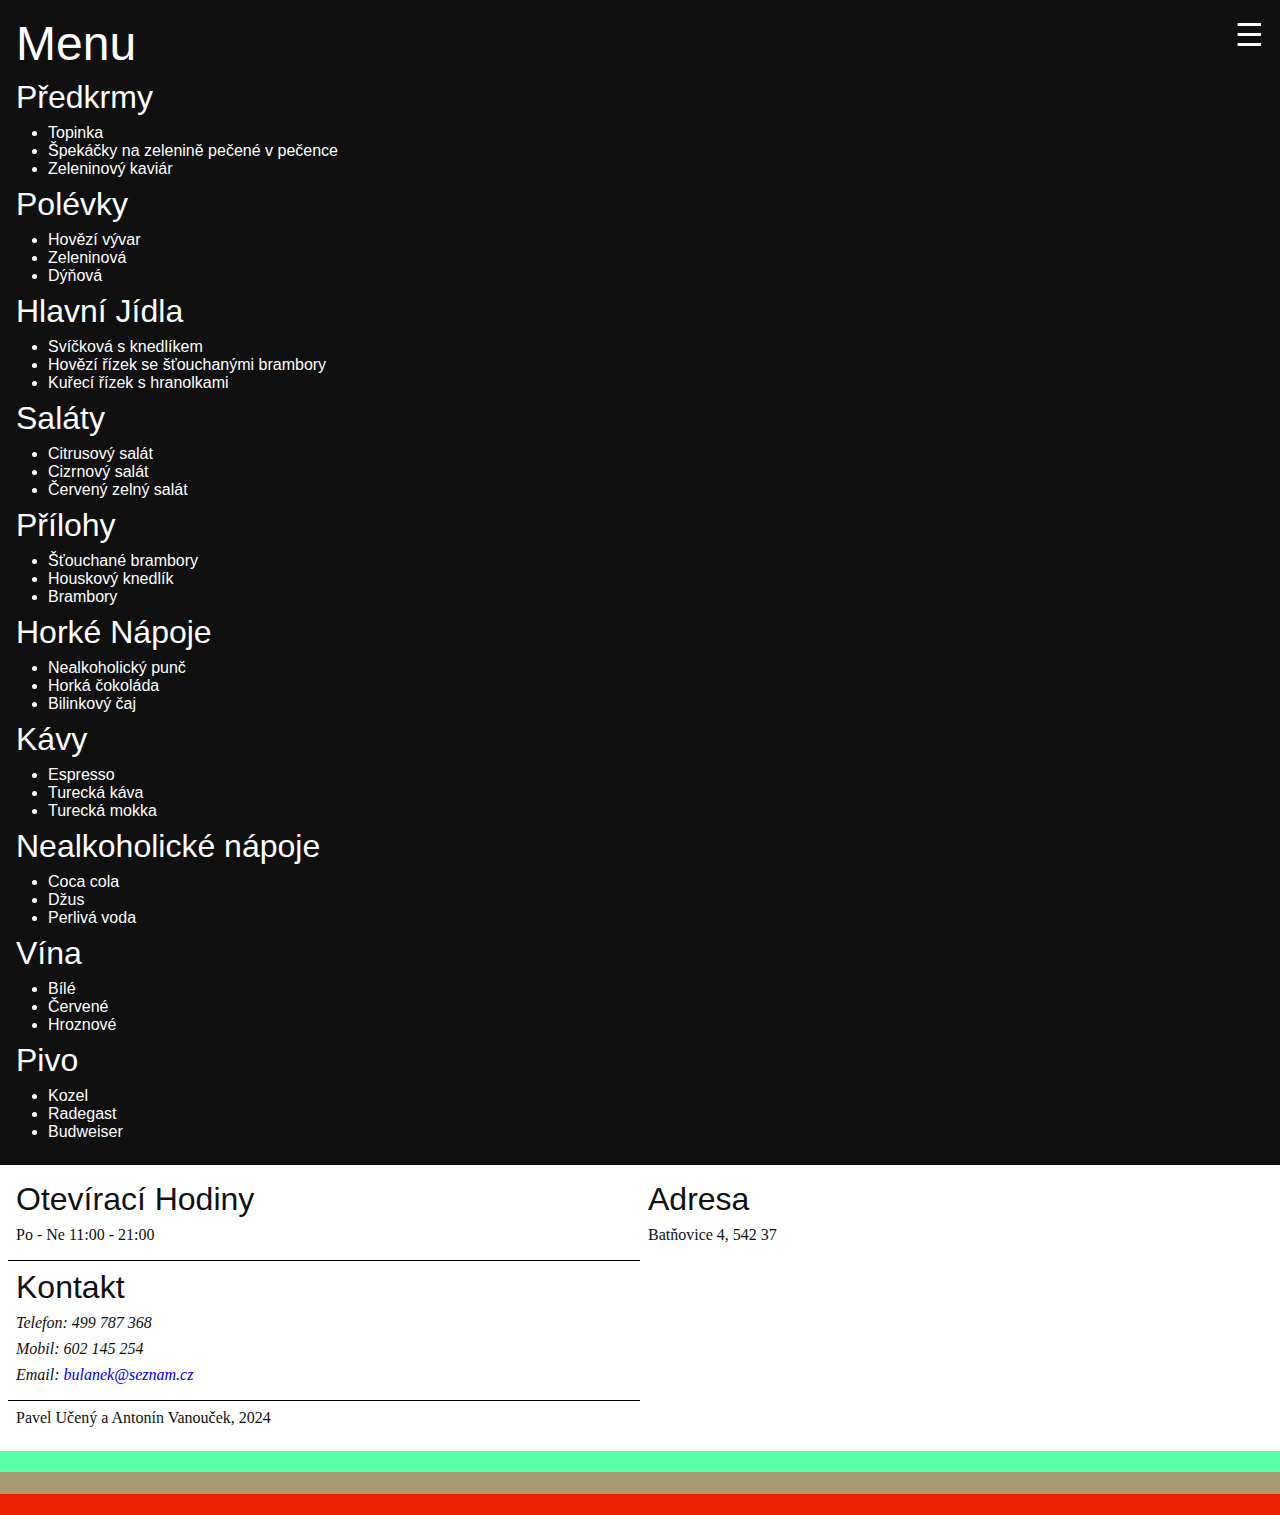
<file: menu.html>
<!doctype html>
<html lang=cs>
  
  <head>
    <meta charset=UTF-8>
    <meta name=viewport content="width=device-width,initial-scale=1">
    <meta name=keywords content="restaurace, jídlo, Královéhradecký kraj, U Buláka">
    <meta name=author content="Pavel Učený a Antonín Vaňouček">
    <meta name=description content="Vychutnejte si nejlepší kuchyni v Královéhradeckém kraji v restauraci U Bulánka.">
    <title>
      Restaurace U Bulánka
    </title>
    <link rel=stylesheet href=style.css>
  </head>
  
  <body>
    <header>
      <nav>
        <div class=menu-icon id=menu-icon>
          &#9776;
        </div>
        <ul class=menu>
          <li>
            <a href=index.html>
              <img src=logo.png alt="Logo restaurace U Bulánka">
            </a>
          </li>
          <li>
            <a href=menu.html>
              Menu
            </a>
          </li>
          <li>
            <a href=reservation.html>
              Rezervace
            </a>
          </li>
          <li>
            <a href=region.html>
              Kraj a okolí
            </a>
          </li>
          <li>
            <a href=index.html#about>
              O Nás
            </a>
          </li>
          <li>
            <a href=index.html#gallery>
              Galerie
            </a>
          </li>
        </ul>
      </nav>
    </header>
    <main id=menu>
      <h1>
        Menu
      </h1>
      <p>
      </p>
      <article>
        <h2>
          Předkrmy
        </h2>
        <ul>
          <li>
            Topinka
          </li>
          <li>
            Špekáčky na zelenině pečené v pečence
          </li>
          <li>
            Zeleninový kaviár
          </li>
        </ul>
      </article>
      <article>
        <h2>
          Polévky
        </h2>
        <ul>
          <li>
            Hovězí vývar
          </li>
          <li>
            Zeleninová
          </li>
          <li>
            Dýňová
          </li>
        </ul>
      </article>
      <article>
        <h2>
          Hlavní Jídla
        </h2>
        <ul>
          <li>
            Svíčková s knedlíkem
          </li>
          <li>
            Hovězí řízek se šťouchanými brambory
          </li>
          <li>
            Kuřecí řízek s hranolkami
          </li>
        </ul>
      </article>
      <article>
        <h2>
          Saláty
        </h2>
        <ul>
          <li>
            Citrusový salát
          </li>
          <li>
            Cizrnový salát
          </li>
          <li>
            Červený zelný salát
          </li>
        </ul>
      </article>
      <article>
        <h2>
          Přílohy
        </h2>
        <ul>
          <li>
            Šťouchané brambory
          </li>
          <li>
            Houskový knedlík
          </li>
          <li>
            Brambory
          </li>
        </ul>
      </article>
      <article>
        <h2>
          Horké Nápoje
        </h2>
        <ul>
          <li>
            Nealkoholický punč
          </li>
          <li>
            Horká čokoláda
          </li>
          <li>
            Bilinkový čaj
          </li>
        </ul>
      </article>
      <article>
        <h2>
          Kávy
        </h2>
        <ul>
          <li>
            Espresso
          </li>
          <li>
            Turecká káva
          </li>
          <li>
            Turecká mokka
          </li>
        </ul>
      </article>
      <article>
        <h2>
          Nealkoholické nápoje
        </h2>
        <ul>
          <li>
            Coca cola
          </li>
          <li>
            Džus
          </li>
          <li>
            Perlivá voda
          </li>
        </ul>
      </article>
      <article>
        <h2>
          Vína
        </h2>
        <ul>
          <li>
            Bílé
          </li>
          <li>
            Červené
          </li>
          <li>
            Hroznové
          </li>
        </ul>
      </article>
      <article>
        <h2>
          Pivo
        </h2>
        <ul>
          <li>
            Kozel
          </li>
          <li>
            Radegast
          </li>
          <li>
            Budweiser
          </li>
        </ul>
      </article>
    </main>
    <footer>
      <section>
        <h2>
          Otevírací Hodiny
        </h2>
        <p>
          Po - Ne 11:00 - 21:00
        </p>
      </section>
      <section>
        <h2>
          Adresa
        </h2>
        <p>
          Batňovice 4, 542 37
        </p>
        <div class=map>
          <iframe src=https://frame.mapy.cz/s/bobukurana title=Mapa>
          </iframe>
        </div>
      </section>
      <section>
        <h2>
          Kontakt
        </h2>
        <address>
          <p>
            Telefon: 499 787 368
          </p>
          <p>
            Mobil: 602 145 254
          </p>
          <p>
            Email:
            <a href=mailto:bulanek@seznam.cz>
              bulanek@seznam.cz
            </a>
          </p>
        </address>
      </section>
      <section>
        <p>
          Pavel Učený a Antonín Vanouček, 2024
        </p>
      </section>
    </footer>
    <div class=bg-gradient>
    </div>
    <script src=script.js>
    </script>
  </body>

</html>
</file>
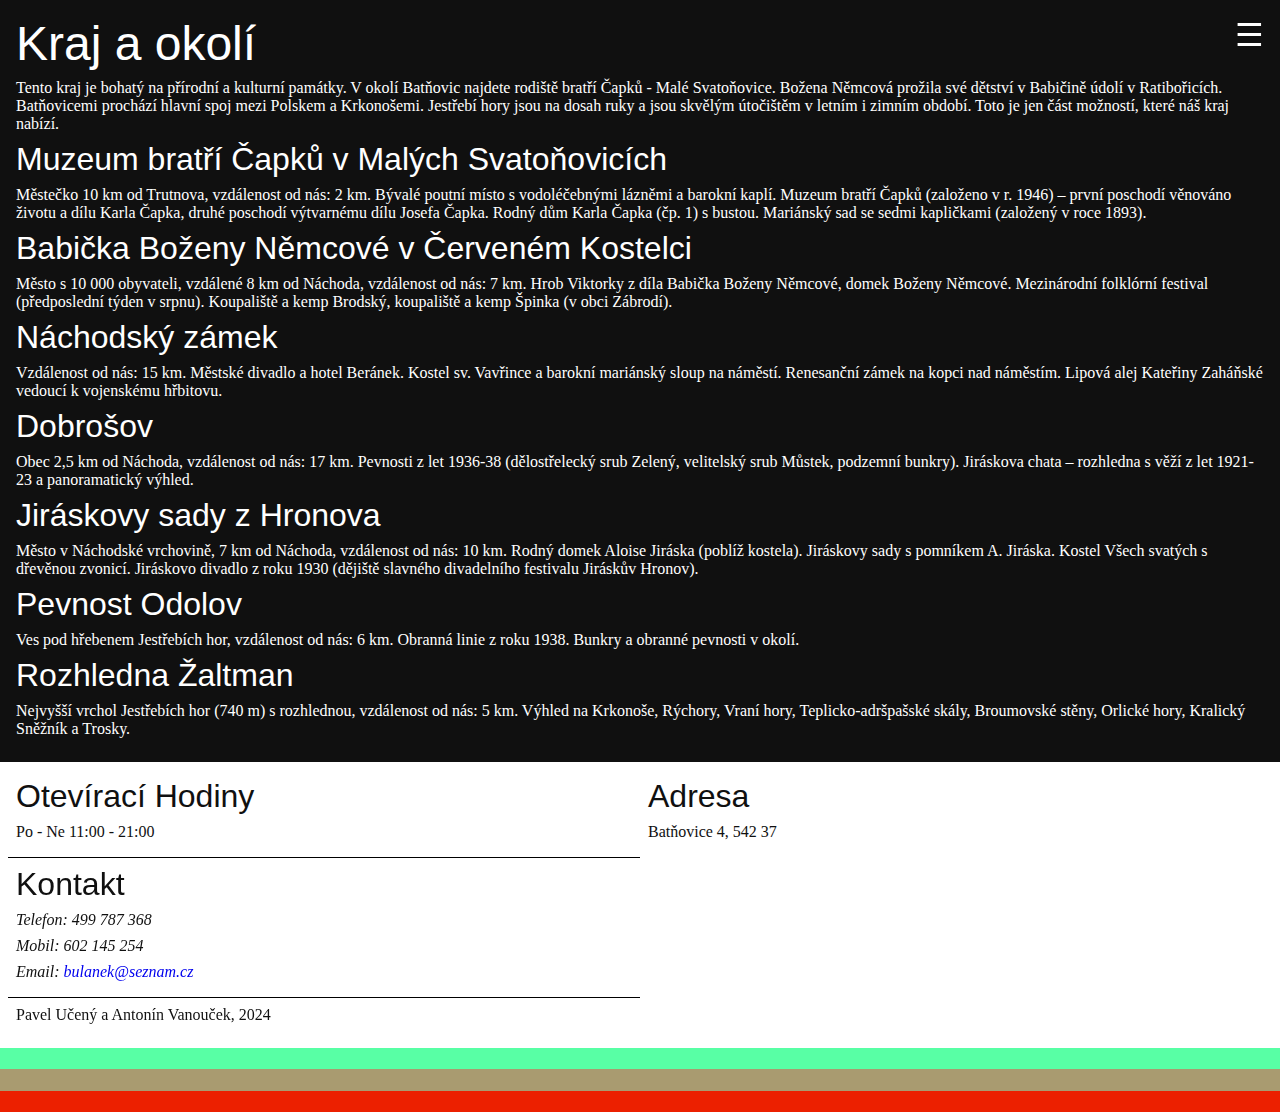
<file: region.html>
<!doctype html>
<html lang=cs>
  
  <head>
    <meta charset=UTF-8>
    <meta name=viewport content="width=device-width,initial-scale=1">
    <meta name=keywords content="restaurace, jídlo, Královéhradecký kraj, U Buláka">
    <meta name=author content="Pavel Učený a Antonín Vaňouček">
    <meta name=description content="Vychutnejte si nejlepší kuchyni v Královéhradeckém kraji v restauraci U Bulánka.">
    <title>
      Restaurace U Bulánka
    </title>
    <link rel=stylesheet href=style.css>
  </head>
  
  <body>
    <header>
      <nav>
        <div class=menu-icon id=menu-icon>
          &#9776;
        </div>
        <ul class=menu>
          <li>
            <a href=index.html>
              <img src=logo.png alt="Logo restaurace U Bulánka">
            </a>
          </li>
          <li>
            <a href=menu.html>
              Menu
            </a>
          </li>
          <li>
            <a href=reservation.html>
              Rezervace
            </a>
          </li>
          <li>
            <a href=region.html>
              Kraj a okolí
            </a>
          </li>
          <li>
            <a href=index.html#about>
              O Nás
            </a>
          </li>
          <li>
            <a href=index.html#gallery>
              Galerie
            </a>
          </li>
        </ul>
      </nav>
    </header>
    <main>
      <article>
        <h1>
          Kraj a okolí
        </h1>
        <p>
          Tento kraj je bohatý na přírodní a kulturní památky. V okolí Batňovic
          najdete rodiště bratří Čapků - Malé Svatoňovice. Božena Němcová prožila
          své dětství v Babičině údolí v Ratibořicích. Batňovicemi prochází hlavní
          spoj mezi Polskem a Krkonošemi. Jestřebí hory jsou na dosah ruky a jsou
          skvělým útočištěm v letním i zimním období. Toto je jen část možností,
          které náš kraj nabízí.
        </p>
      </article>
      <article>
        <h2>
          Muzeum bratří Čapků v Malých Svatoňovicích
        </h2>
        <p>
          Městečko 10 km od Trutnova, vzdálenost od nás: 2 km. Bývalé poutní místo
          s vodoléčebnými lázněmi a barokní kaplí. Muzeum bratří Čapků (založeno
          v r. 1946) – první poschodí věnováno životu a dílu Karla Čapka, druhé poschodí
          výtvarnému dílu Josefa Čapka. Rodný dům Karla Čapka (čp. 1) s bustou. Mariánský
          sad se sedmi kapličkami (založený v roce 1893).
        </p>
      </article>
      <article>
        <h2>
          Babička Boženy Němcové v Červeném Kostelci
        </h2>
        <p>
          Město s 10 000 obyvateli, vzdálené 8 km od Náchoda, vzdálenost od nás:
          7 km. Hrob Viktorky z díla Babička Boženy Němcové, domek Boženy Němcové.
          Mezinárodní folklórní festival (předposlední týden v srpnu). Koupaliště
          a kemp Brodský, koupaliště a kemp Špinka (v obci Zábrodí).
        </p>
      </article>
      <article>
        <h2>
          Náchodský zámek
        </h2>
        <p>
          Vzdálenost od nás: 15 km. Městské divadlo a hotel Beránek. Kostel sv.
          Vavřince a barokní mariánský sloup na náměstí. Renesanční zámek na kopci
          nad náměstím. Lipová alej Kateřiny Zaháňské vedoucí k vojenskému hřbitovu.
        </p>
      </article>
      <article>
        <h2>
          Dobrošov
        </h2>
        <p>
          Obec 2,5 km od Náchoda, vzdálenost od nás: 17 km. Pevnosti z let 1936-38
          (dělostřelecký srub Zelený, velitelský srub Můstek, podzemní bunkry). Jiráskova
          chata – rozhledna s věží z let 1921-23 a panoramatický výhled.
        </p>
      </article>
      <article>
        <h2>
          Jiráskovy sady z Hronova
        </h2>
        <p>
          Město v Náchodské vrchovině, 7 km od Náchoda, vzdálenost od nás: 10 km.
          Rodný domek Aloise Jiráska (poblíž kostela). Jiráskovy sady s pomníkem
          A. Jiráska. Kostel Všech svatých s dřevěnou zvonicí. Jiráskovo divadlo
          z roku 1930 (dějiště slavného divadelního festivalu Jiráskův Hronov).
        </p>
      </article>
      <article>
        <h2>
          Pevnost Odolov
        </h2>
        <p>
          Ves pod hřebenem Jestřebích hor, vzdálenost od nás: 6 km. Obranná linie
          z roku 1938. Bunkry a obranné pevnosti v okolí.
        </p>
      </article>
      <article>
        <h2>
          Rozhledna Žaltman
        </h2>
        <p>
          Nejvyšší vrchol Jestřebích hor (740 m) s rozhlednou, vzdálenost od nás:
          5 km. Výhled na Krkonoše, Rýchory, Vraní hory, Teplicko-adršpašské skály,
          Broumovské stěny, Orlické hory, Kralický Sněžník a Trosky.
        </p>
      </article>
    </main>
    <footer>
      <section>
        <h2>
          Otevírací Hodiny
        </h2>
        <p>
          Po - Ne 11:00 - 21:00
        </p>
      </section>
      <section>
        <h2>
          Adresa
        </h2>
        <p>
          Batňovice 4, 542 37
        </p>
        <div class=map>
          <iframe src=https://frame.mapy.cz/s/bobukurana title=Mapa>
          </iframe>
        </div>
      </section>
      <section>
        <h2>
          Kontakt
        </h2>
        <address>
          <p>
            Telefon: 499 787 368
          </p>
          <p>
            Mobil: 602 145 254
          </p>
          <p>
            Email:
            <a href=mailto:bulanek@seznam.cz>
              bulanek@seznam.cz
            </a>
          </p>
        </address>
      </section>
      <section>
        <p>
          Pavel Učený a Antonín Vanouček, 2024
        </p>
      </section>
    </footer>
    <div class=bg-gradient>
    </div>
    <script src=script.js>
    </script>
  </body>

</html>
</file>
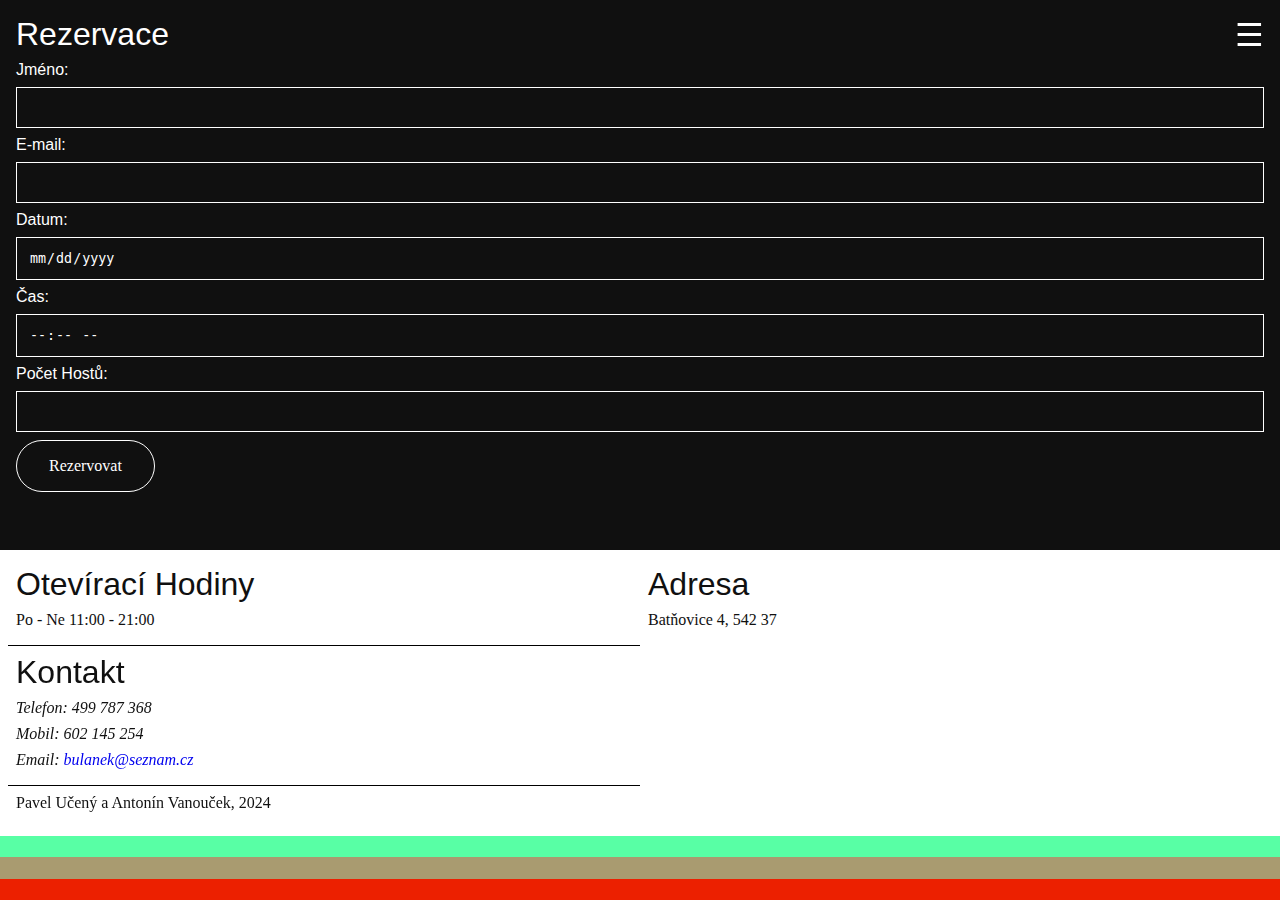
<file: reservation.html>
<!doctype html>
<html lang=cs>
  
  <head>
    <meta charset=UTF-8>
    <meta name=viewport content="width=device-width,initial-scale=1">
    <meta name=keywords content="restaurace, jídlo, Královéhradecký kraj, U Buláka">
    <meta name=author content="Pavel Učený a Antonín Vaňouček">
    <meta name=description content="Vychutnejte si nejlepší kuchyni v Královéhradeckém kraji v restauraci U Bulánka.">
    <title>
      Restaurace U Bulánka
    </title>
    <link rel=stylesheet href=style.css>
  </head>
  
  <body>
    <header>
      <nav>
        <div class=menu-icon id=menu-icon>
          &#9776;
        </div>
        <ul class=menu>
          <li>
            <a href=index.html>
              <img src=logo.png alt="Logo restaurace U Bulánka">
            </a>
          </li>
          <li>
            <a href=menu.html>
              Menu
            </a>
          </li>
          <li>
            <a href=reservation.html>
              Rezervace
            </a>
          </li>
          <li>
            <a href=region.html>
              Kraj a okolí
            </a>
          </li>
          <li>
            <a href=index.html#about>
              O Nás
            </a>
          </li>
          <li>
            <a href=index.html#gallery>
              Galerie
            </a>
          </li>
        </ul>
      </nav>
    </header>
    <main>
      <h2>
        Rezervace
      </h2>
      <form>
        <label for=name>
          Jméno:
        </label>
        <input id=name name=name autocomplete=on required>
        <label for=email>
          E-mail:
        </label>
        <input type=email id=email name=email autocomplete=on required>
        <label for=date>
          Datum:
        </label>
        <input type=date id=date name=date required>
        <label for=time>
          Čas:
        </label>
        <input type=time id=time name=time required>
        <label for=guests>
          Počet Hostů:
        </label>
        <input type=number id=guests name=guests required min=1 max=142>
        <button type=submit aria-label=Rezervovat>
          Rezervovat
        </button>
      </form>
    </main>
    <footer>
      <section>
        <h2>
          Otevírací Hodiny
        </h2>
        <p>
          Po - Ne 11:00 - 21:00
        </p>
      </section>
      <section>
        <h2>
          Adresa
        </h2>
        <p>
          Batňovice 4, 542 37
        </p>
        <div class=map>
          <iframe src=https://frame.mapy.cz/s/bobukurana title=Mapa>
          </iframe>
        </div>
      </section>
      <section>
        <h2>
          Kontakt
        </h2>
        <address>
          <p>
            Telefon: 499 787 368
          </p>
          <p>
            Mobil: 602 145 254
          </p>
          <p>
            Email:
            <a href=mailto:bulanek@seznam.cz>
              bulanek@seznam.cz
            </a>
          </p>
        </address>
      </section>
      <section>
        <p>
          Pavel Učený a Antonín Vanouček, 2024
        </p>
      </section>
    </footer>
    <div class=bg-gradient>
    </div>
    <script src=script.js>
    </script>
  </body>

</html>
</file>
